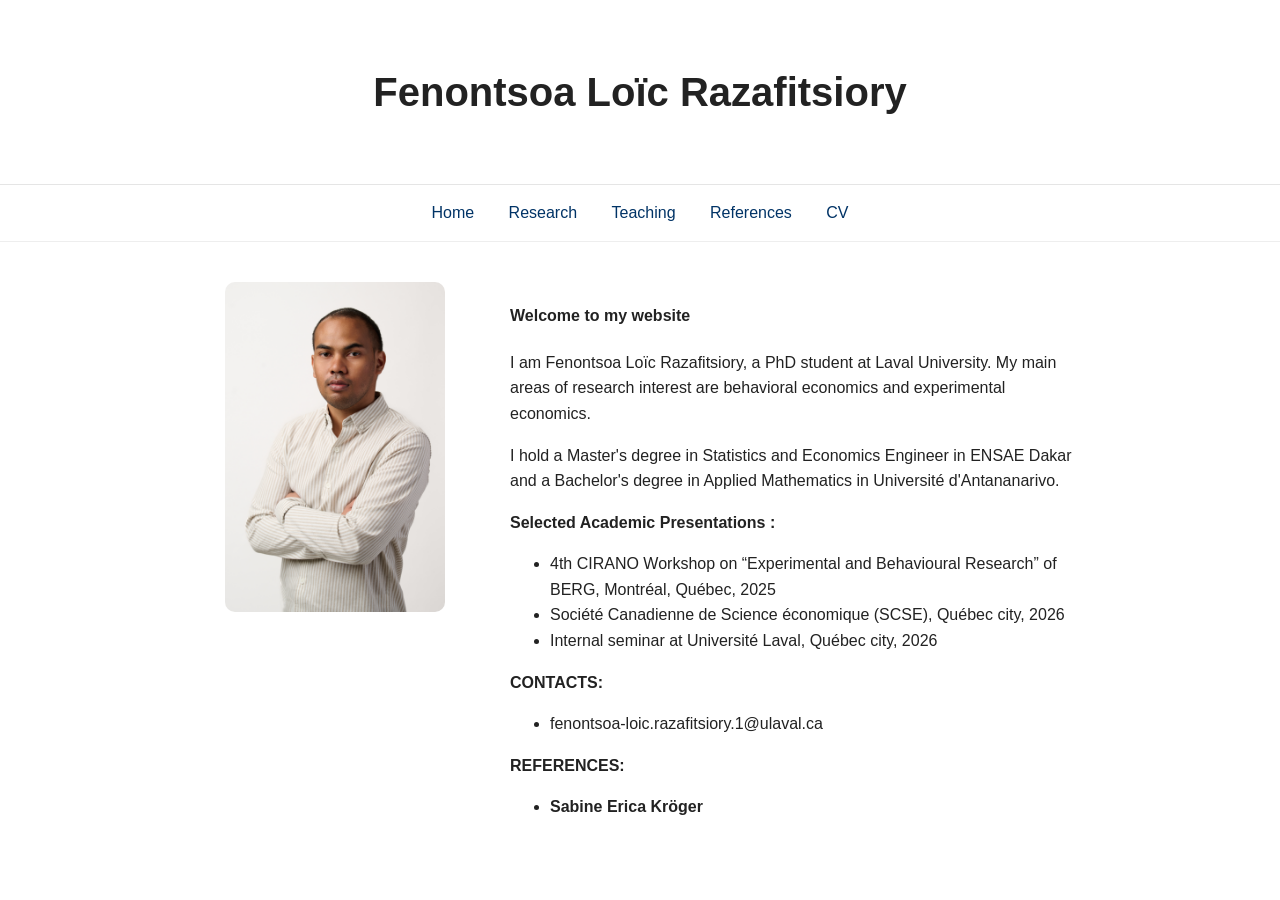
<file: index.html>
<!DOCTYPE html>
<html>
<head>
    <title>Fenontsoa Loïc Razafitsiory</title>
    <link rel="stylesheet" href="style.css">
</head>

<body>

<header>
    <h1>Fenontsoa Loïc Razafitsiory</h1>
</header>

<nav>
    <a href="index.html">Home</a>
    <a href="research.html">Research</a>
    <a href="teaching.html">Teaching</a>
    <a href="references.html">References</a>
    <a href="cv.html">CV</a>
</nav>

<div class="container">

    <div style="display:flex; flex-direction:row; align-items:flex-start; gap:30px;">

        <!-- LEFT: PHOTO -->
        <div style="flex:1; text-align:center;">
            <img src="Fenontsoa_Loic_Razafitsiory2.jpg"
                 alt="Loïc Razafitsiory"
                 style="width:220px; border-radius:10px;">
        </div>

        <!-- RIGHT: TEXT -->
        <div style="flex:2;">

            <h4>Welcome to my website</h4>

            <p>
                I am Fenontsoa Loïc Razafitsiory, a PhD student at Laval University.
                My main areas of research interest are behavioral economics and experimental economics.
            </p>

            <p>
                I hold a Master's degree in Statistics and Economics Engineer in ENSAE Dakar
                and a Bachelor's degree in Applied Mathematics in Université d'Antananarivo.
            </p>

            <p><strong>Selected Academic Presentations :</strong></p>
            <ul>
                <li>4th CIRANO Workshop on “Experimental and Behavioural Research” of BERG, Montréal, Québec, 2025</li>
                <li>Société Canadienne de Science économique (SCSE), Québec city, 2026</li>
                <li>Internal seminar at Université Laval, Québec city, 2026</li>
            </ul>

            <p><strong>CONTACTS:</strong></p>
            <ul>
                <li>fenontsoa-loic.razafitsiory.1@ulaval.ca</li>
            </ul>

            <p><strong>REFERENCES:</strong></p>
            <ul>
                <li><strong>Sabine Erica Kröger</strong></li>
            </ul>

        </div>

    </div>

</div>

</body>
</html>
</file>
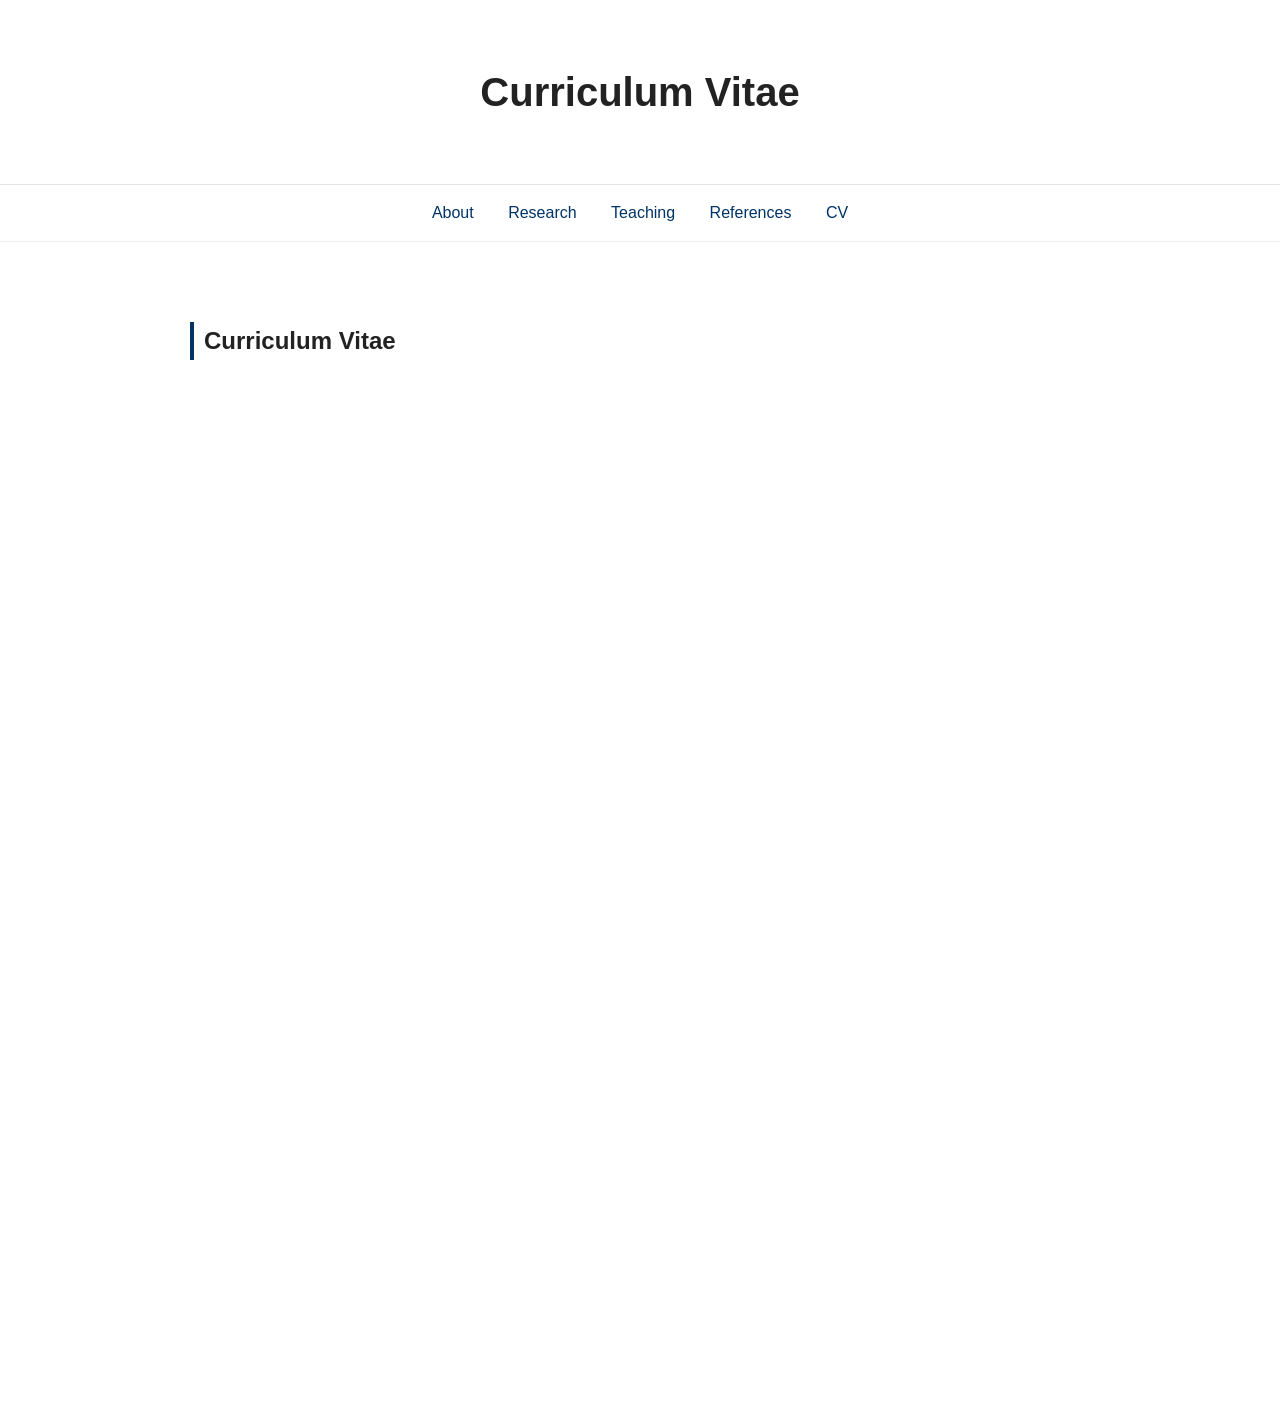
<file: cv.html>
<!DOCTYPE html>
<html>
<head>
    <title>CV</title>
    <link rel="stylesheet" href="style.css">
</head>
<body>

<header>
    <h1>Curriculum Vitae</h1>
</header>

<nav>
    <a href="index.html">About</a>
    <a href="research.html">Research</a>
    <a href="teaching.html">Teaching</a>
    <a href="references.html">References</a>
    <a href="cv.html">CV</a>
</nav>

<div class="container">

    <h2>Curriculum Vitae</h2>

    <iframe
        src="Resume.pdf"
        width="100%"
        height="1000px"
        style="border:none;">
    </iframe>

</div>

</body>
</html>
</file>
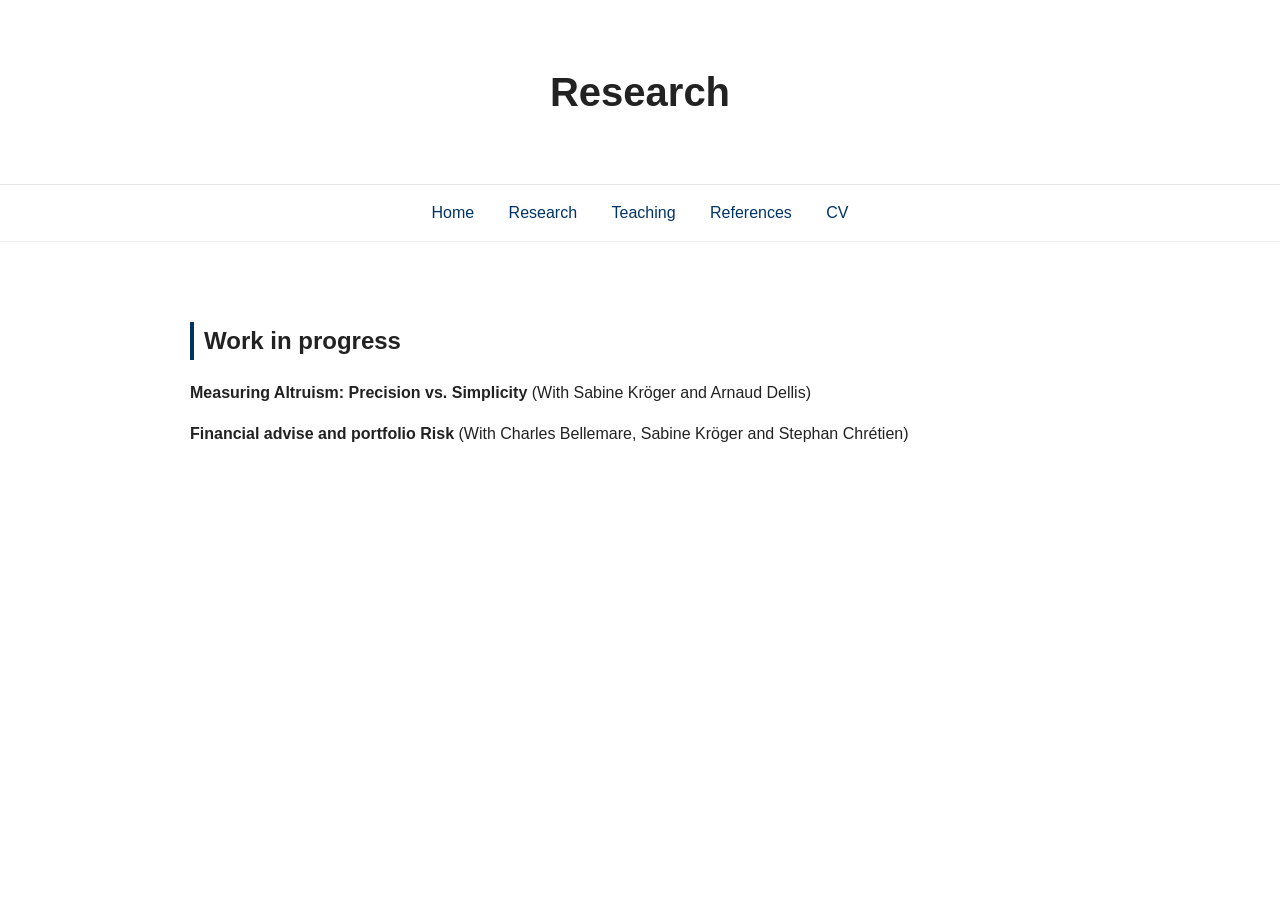
<file: research.html>
<!DOCTYPE html>
<html>
<head>
    <title>Research</title>
    <link rel="stylesheet" href="style.css">
</head>
<body>

<header>
    <h1>Research</h1>
</header>

<nav>
    <a href="index.html">Home</a>
    <a href="research.html">Research</a>
    <a href="teaching.html">Teaching</a>
    <a href="references.html">References</a>
    <a href="cv.html">CV</a>
</nav>

<div class="container">

<h2>Work in progress</h2>

<p><strong>Measuring Altruism:
Precision vs. Simplicity</strong> (With Sabine Kröger and Arnaud Dellis)</p>
<p><strong>Financial advise and portfolio Risk</strong> (With Charles Bellemare, Sabine Kröger and Stephan Chrétien)</p>


    
</div>  



</body>
</html>
</file>
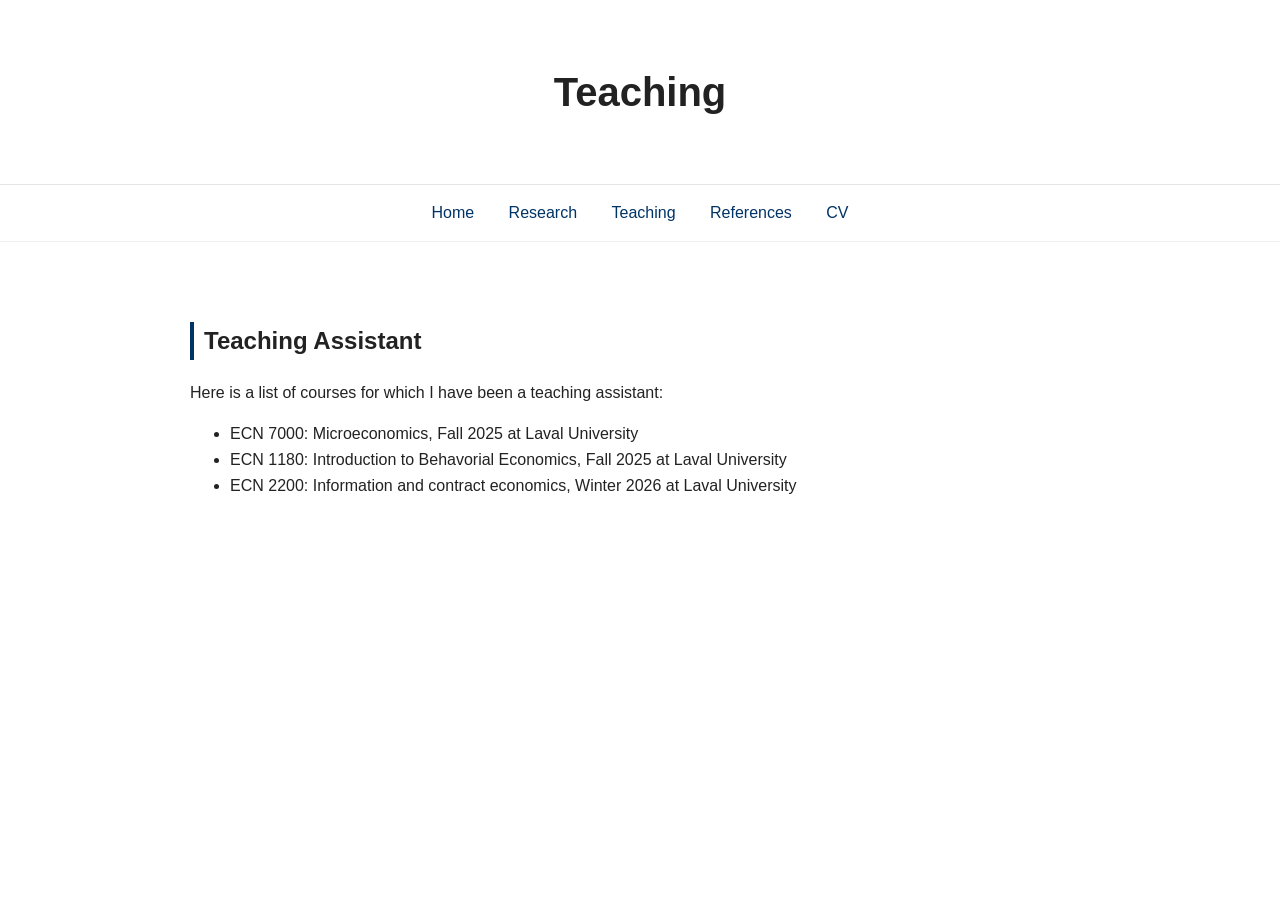
<file: teaching.html>
<!DOCTYPE html>
<html>
<head>
    <title>Teaching</title>
    <link rel="stylesheet" href="style.css">
</head>
<body>

<header>
    <h1>Teaching</h1>
</header>

<nav>
    <a href="index.html">Home</a>
    <a href="research.html">Research</a>
    <a href="teaching.html">Teaching</a>
    <a href="references.html">References</a>
    <a href="cv.html">CV</a>
</nav>

<div class="container">

<h2>Teaching Assistant</h2>
<p>Here is a list of courses for which I have been a teaching assistant:</p>
<ul>
    <li>ECN 7000: Microeconomics, Fall 2025 at Laval University</li>
    <li>ECN 1180: Introduction to Behavorial Economics, Fall 2025 at Laval University</li>
    <li>ECN 2200: Information and contract economics, Winter 2026 at Laval University</li>
</ul>

</div>

</body>
</html>
</file>
<file: style.css>
body {
    font-family: "Helvetica Neue", Arial, sans-serif;
    margin: 0;
    background: #ffffff;
    color: #222;
    line-height: 1.6;
}

header {
    padding: 60px 20px;
    text-align: center;
    border-bottom: 1px solid #e5e5e5;
}

header h1 {
    font-size: 40px;
    margin: 0;
}

header p {
    color: #666;
    font-size: 18px;
}

nav {
    text-align: center;
    padding: 15px;
    border-bottom: 1px solid #eee;
}

nav a {
    margin: 0 15px;
    text-decoration: none;
    color: #003366;
    font-weight: 500;
}

nav a:hover {
    text-decoration: underline;
}

.container {
    max-width: 900px;
    margin: auto;
    padding: 40px 20px;
}

h2 {
    border-left: 4px solid #003366;
    padding-left: 10px;
    margin-top: 40px;
}

footer {
    text-align: center;
    padding: 30px;
    font-size: 12px;
    color: #999;
    border-top: 1px solid #eee;
}
</file>
